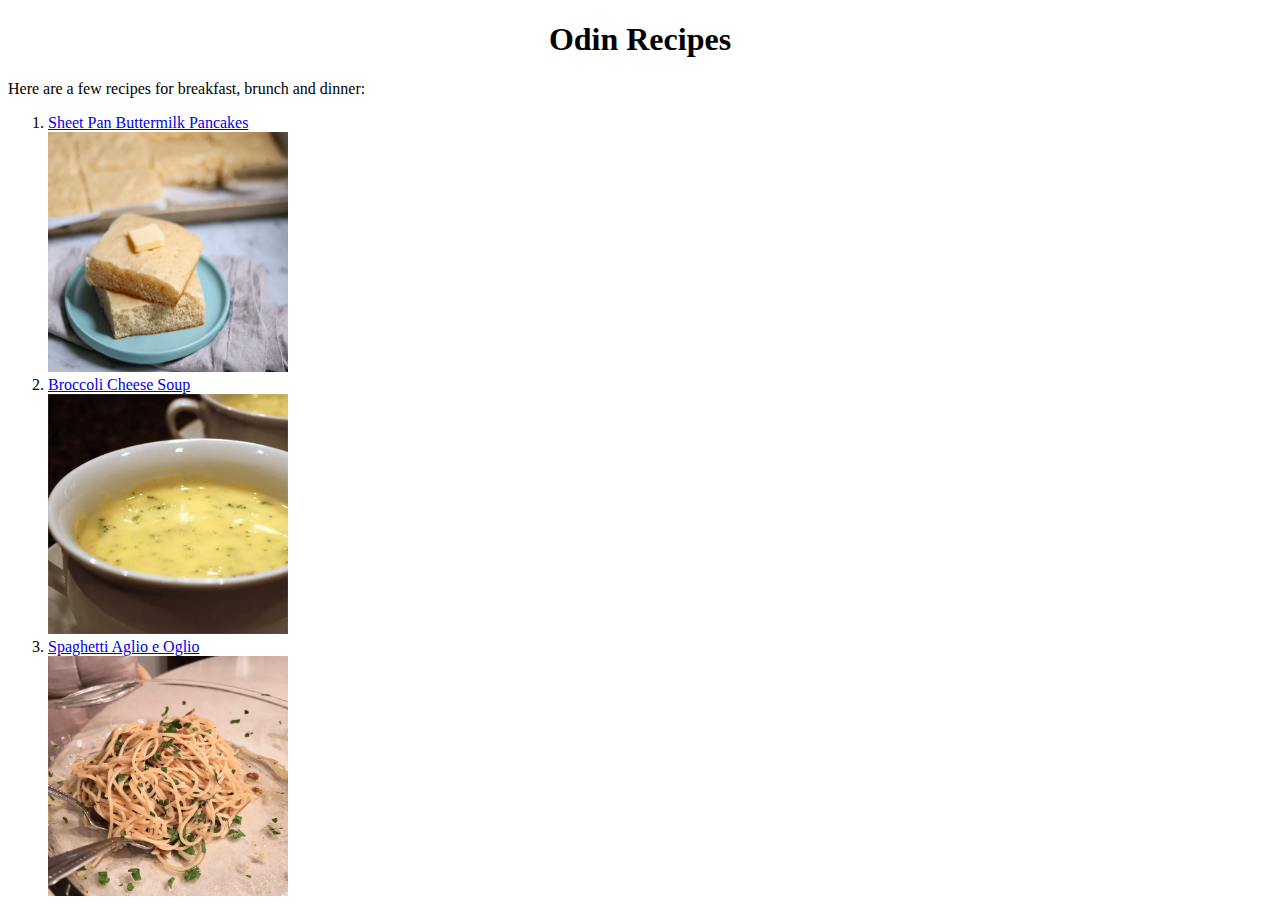
<file: index.html>
<!DOCTYPE html>
<html lang="en">
<head>
    <meta charset="UTF-8">
    <meta http-equiv="X-UA-Compatible" content="IE=edge">
    <meta name="viewport" content="width=device-width, initial-scale=1.0">
    <link rel="stylesheet" href="styles.css">
    <title>Odin Recipes</title>
</head>
<body>
    <h1>Odin Recipes</h1>
    <p>Here are a few recipes for breakfast, brunch and dinner:</p>
    <ol>
        <li><a href="recipes/buttermilk-pancakes.html">Sheet Pan Buttermilk Pancakes</a></li>
            <img src="images/buttermilk-pancakes.png" id="ph1" />
        <li><a href="recipes/brocoli-soup.html">Broccoli Cheese Soup</a></li>
            <img src="images/brocoli-soup.png" id="ph2" />
        <li><a href="recipes/spaghetti-aglioeolio.html">Spaghetti Aglio e Oglio</a></li>
            <img src="images/spaghettieolio.png" id="ph3"/>
    </ol>

    
</body>
</html>
</file>
<file: styles.css>
h1 {
    text-align: center;
}

#ph1, #ph2, #ph3 {
    height: 240px;
    width: 240px;
}
</file>
